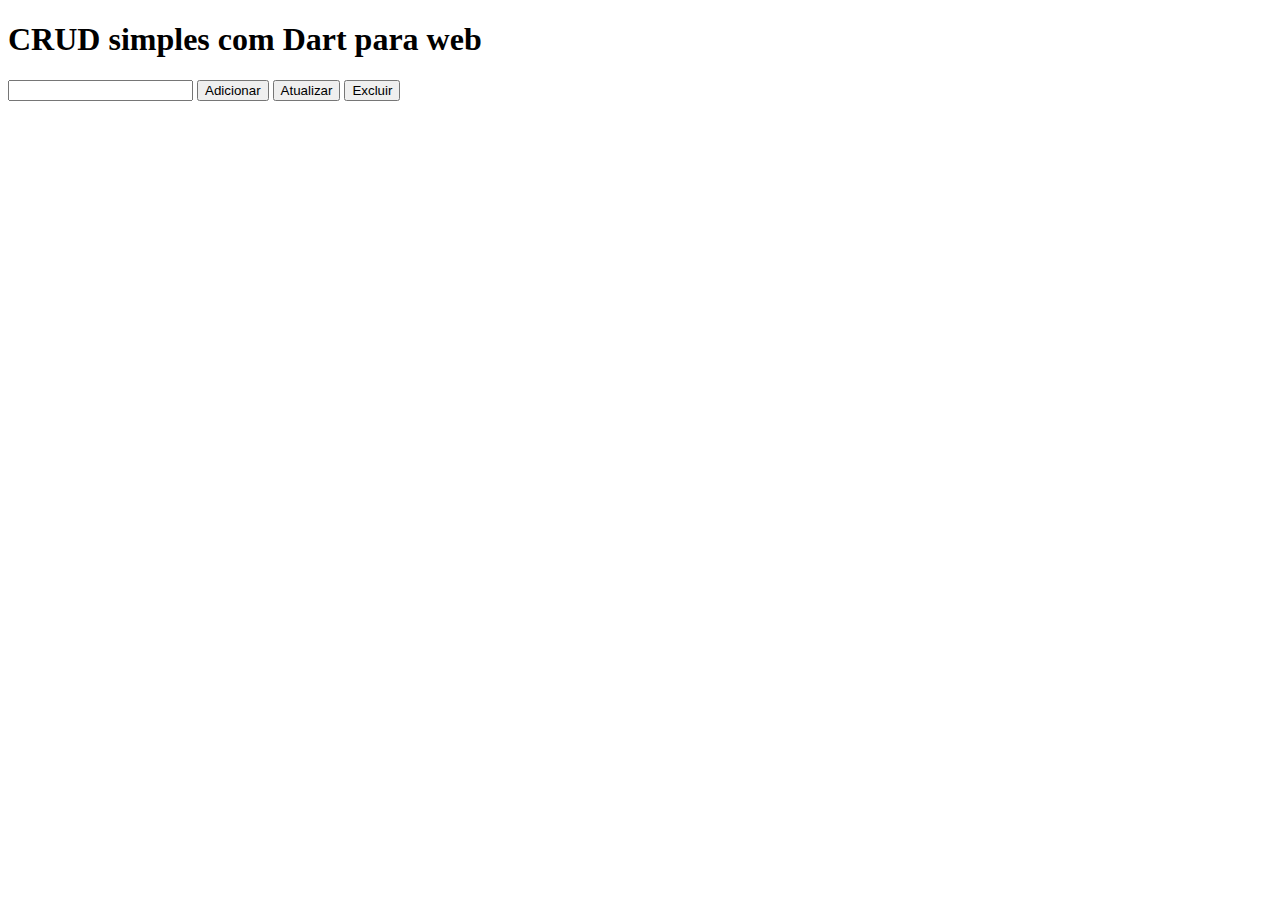
<file: crud_dart/web/index.html>
<!DOCTYPE html>
<html>
  <head>
    <title>CRUD simples com Dart para web</title>
  </head>
  <body>
    <h1>CRUD simples com Dart para web</h1>
    <input id="input" type="text" />
    <button id="add">Adicionar</button>
    <button id="update">Atualizar</button>
    <button id="delete">Excluir</button>
    <ul id="list"></ul>
    <script type="application/dart" src="main.dart"></script>
  </body>
</html>
</file>
